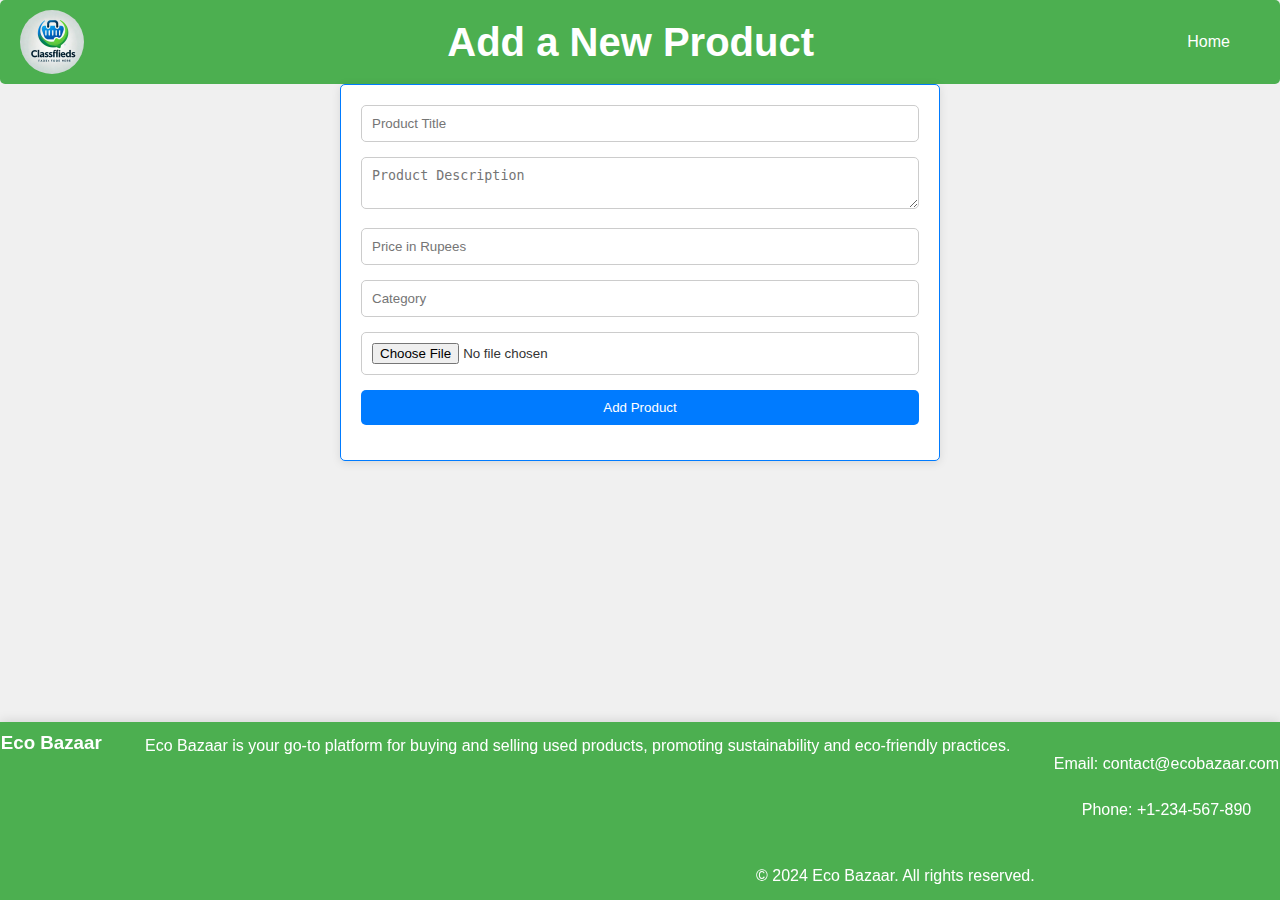
<file: add-product.html>
<!DOCTYPE html>
<html lang="en">
<head>
  <meta charset="UTF-8">
  <meta name="viewport" content="width=device-width, initial-scale=1.0">
  <title>Add Product</title>
  <link rel="stylesheet" href="style.css">
</head>
<body>
  <header>
    <img src="logo.jpg" class="logo" alt="Logo">
    <h1>Add a New Product</h1>
    <nav>
      <a href="index.html">Home</a>
    </nav>
  </header>

  <section>
    <form id="product-form">
      <input type="text" id="title" placeholder="Product Title" required>
      <textarea id="description" placeholder="Product Description" required></textarea>
      <input type="number" id="price" placeholder="Price in Rupees" required>
      <input type="text" id="category" placeholder="Category" required>
      <input type="file" id="image" required>
      <button type="submit">Add Product</button>
    </form>
  </section>

  <script src="products.js"></script>
  <footer>
    <div class="footer-content">
      <h3>Eco Bazaar</h3><br>   
      <p>Eco Bazaar is your go-to platform for buying and selling used products, promoting sustainability and eco-friendly practices.</p><br> 
      <ul class="contact-info"><br> 
        <li>Email: contact@ecobazaar.com</li><br> 
        <li>Phone: +1-234-567-890</li><br> 
      </ul><br> 
      <p>&copy; 2024 Eco Bazaar. All rights reserved.</p>
    </div>
  </footer>
</body>
</html>
</file>
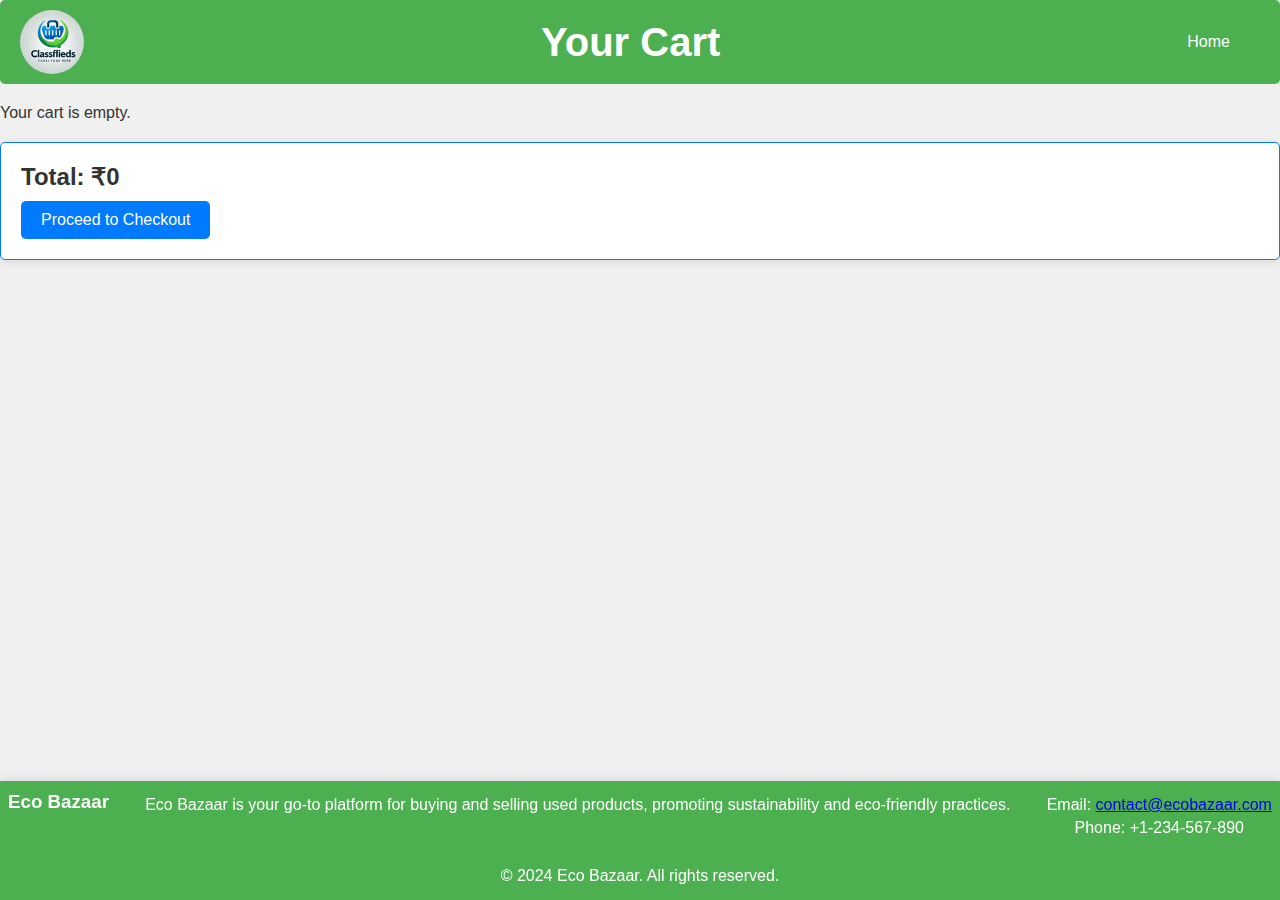
<file: cart.html>
<!DOCTYPE html>
<html lang="en">
<head>
    <meta charset="UTF-8">
    <meta name="viewport" content="width=device-width, initial-scale=1.0">
    <title>Cart - Eco Bazaar</title>
    <link rel="stylesheet" href="style.css">
</head>
<body>
    <header>
        <img src="logo.jpg" class="logo" alt="Eco Bazaar Logo">
        <h1>Your Cart</h1>
        <nav>
            <a href="index.html">Home</a>
        </nav>
    </header>

    <section id="cart-items">
        <!-- Cart items will be dynamically rendered here -->
    </section>

    <div id="cart-summary">
        <h2>Total: <span id="total-amount">₹0</span></h2>
        <a href="checkout.html" class="checkout-btn">Proceed to Checkout</a>
    </div>

    <footer>
        <div class="footer-content">
            <h3>Eco Bazaar</h3>
            <p>Eco Bazaar is your go-to platform for buying and selling used products, promoting sustainability and eco-friendly practices.</p>
            <ul class="contact-info">
                <li>Email: <a href="mailto:contact@ecobazaar.com">contact@ecobazaar.com</a></li>
                <li>Phone: +1-234-567-890</li>
            </ul>
            <p>&copy; 2024 Eco Bazaar. All rights reserved.</p>
        </div>
    </footer>

    <script src="cart.js"></script>
</body>
</html>
</file>
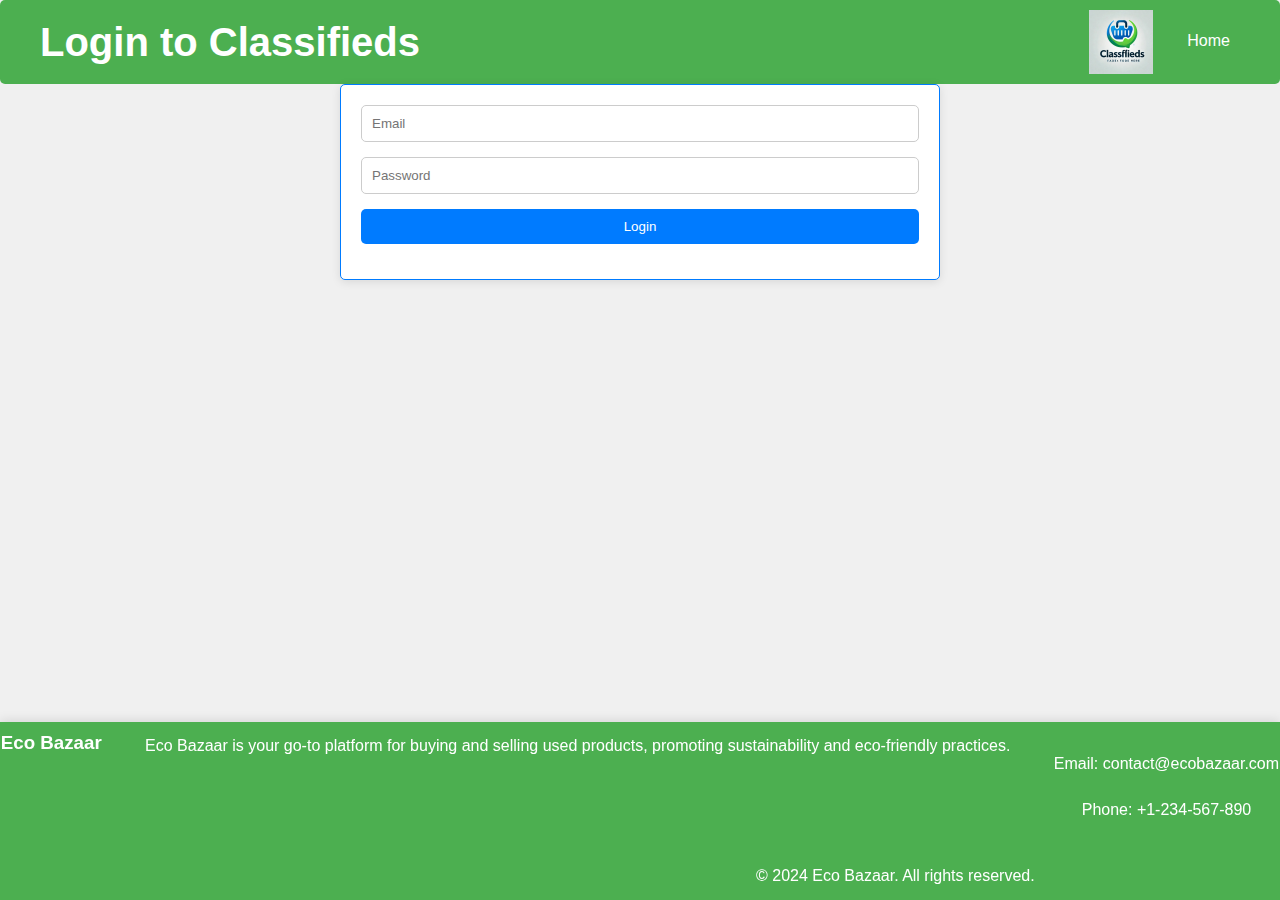
<file: login.html>
<!DOCTYPE html>
<html lang="en">
<head>
  <meta charset="UTF-8">
  <meta name="viewport" content="width=device-width, initial-scale=1.0">
  <title>Login</title>
  <link rel="stylesheet" href="style.css">
</head>
<body>
  <header>
    <h1>Login to Classifieds</h1>
    <nav>
      <img src="logo.jpg" style="width: 64px; height: 64px;">
      <a href="index.html">Home</a>
    </nav>
  </header>

  <section>
    <form id="login-form">
      <input type="email" id="email" placeholder="Email" required>
      <input type="password" id="password" placeholder="Password" required>
      <button type="submit">Login</button>
    </form>
  </section>

  <script src="login.js"></script>
  <footer>
    <div class="footer-content">
      <h3>Eco Bazaar</h3><br>   
      <p>Eco Bazaar is your go-to platform for buying and selling used products, promoting sustainability and eco-friendly practices.</p><br> 
      <ul class="contact-info"><br> 
        <li>Email: contact@ecobazaar.com</li><br> 
        <li>Phone: +1-234-567-890</li><br> 
      </ul><br> 
      <p>&copy; 2024 Eco Bazaar. All rights reserved.</p>
    </div>
  </footer>
   
</body>
</html>
</file>
<file: style.css>
* {
  box-sizing: border-box;
  margin: 0;
  padding: 0;
}

body {
  font-family: Arial, sans-serif;
  background-color: #f8f9fa;
  margin: 20px;
}

header {
  display: flex;
  align-items: center;
  justify-content: space-between;
  background-color: #007bff;
  color: white;
  padding: 20px;
  border-radius: 5px;
}

header h1 {
  font-size: 2.5em;
  margin-left: 20px;
}

.logo {
  width: 64px;
  height: 64px;
  border-radius: 50%; /* Crops the logo radius */
}

nav a {
  margin: 0 15px;
  text-decoration: none;
  color: white;
  padding: 10px 15px;
  border-radius: 5px;
  transition: background-color 0.3s;
}

nav a:hover {
  background-color: rgba(255, 255, 255, 0.2);
}

form {
  max-width: 600px;
  margin: 0 auto;
  padding: 20px;
  border: 1px solid #007bff;
  border-radius: 5px;
  background-color: white;
  box-shadow: 0 2px 10px rgba(0, 0, 0, 0.1);
}

form input, form textarea, form button {
  width: 100%;
  padding: 10px;
  margin-bottom: 15px;
  border: 1px solid #ccc;
  border-radius: 5px;
}

form button {
  background-color: #007bff;
  color: white;
  border: none;
  cursor: pointer;
}

#product-list {
  display: flex;
  flex-wrap: wrap;
  justify-content: space-around;
}

.product-card {
  width: 220px;
  border: 1px solid #ccc;
  padding: 10px;
  margin: 10px;
  border-radius: 5px;
  text-align: center;
  background-color: white;
  box-shadow: 0 2px 10px rgba(0, 0, 0, 0.1);
}

.product-card img {
  width: 100%;
  height: 150px;
  object-fit: cover;
}

.quantity-input {
  width: 60px;
  margin-bottom: 10px;
}


.product-card h3 {
  font-size: 1.5em;
  margin-bottom: 10px;
}

.product-card p {
  margin-bottom: 10px;
}

.product-card button {
  background-color: #28a745;
  color: white;
  padding: 10px;
  margin: 5px;
  border: none;
  border-radius: 5px;
  cursor: pointer;
}

.product-card button:hover {
  background-color: #218838;
}

.remove-product {
  background-color: #dc3545;
}

.remove-product:hover {
  background-color: #c82333;
}

header nav img {
  width: 32px;
  height: 32px;
  vertical-align: middle;
}
/* General styles omitted for brevity */

.product-card input[type="number"] {
  width: 60px;
  margin: 5px 0;
}

/* Header styles */
header img {
  width: 64px;
  height: 64px;
}
/* Footer Styling */
footer {
  background-color: #007bff;
  color: white;
  text-align: center;
  padding: 20px;
  position: fixed;
  bottom: 0;
  left: 0;
  width: 100%;
  box-shadow: 0 -2px 10px rgba(0, 0, 0, 0.1);
}
.footer-content {
  display: flex;
  justify-content: space-around;
  flex-wrap: wrap;
  gap: 20px;
}

.about-us, .contact-us {
  max-width: 400px;
  text-align: left;
}

.footer-bottom {
  margin-top: 20px;
  font-size: 0.9em;
}
.footer-content h3 {
  margin-bottom: 10px;
}

footer h2 {
  margin-bottom: 10px;
}
.footer-content .contact-info {
  list-style: none;
  padding: 0;
}

.footer-content .contact-info li {
  margin: 5px 0;
}

footer p {
  margin: 5px 0;
}
body {
  margin: 0;
  padding-bottom: 80px; /* Space for footer */
}

@media (max-width: 768px) {
  .footer-content {
    flex-direction: column;
    align-items: center;
  }

  .about-us, .contact-us {
    text-align: center;
  }
}body {
  font-family: Arial, sans-serif;
  margin: 0;
  padding: 0;
  background-color: #f0f0f0;
  color: #333;
}

header {
  background-color: #4CAF50;
  color: white;
  padding: 10px 20px;
  display: flex;
  justify-content: space-between;
  align-items: center;
}

.logo {
  width: 64px;
  height: 64px;
  border-radius: 50%;
}

nav a {
  margin: 0 15px;
  color: white;
  text-decoration: none;
}

.product-card {
  border: 1px solid #ccc;
  border-radius: 5px;
  padding: 15px;
  margin: 10px;
  background-color: white;
}

footer {
  background-color: #4CAF50;
  color: white;
  text-align: center;
  padding: 10px 0;
}

.dark-mode {
  background-color: #121212;
  color: #ffffff;
}

.dark-mode header {
  background-color: #1f1f1f;
}

.dark-mode footer {
  background-color: #1f1f1f;
}





/* Cart Item Styles */
#cart-items {
  margin-top: 20px;
}

.cart-item {
  display: flex;
  align-items: center;
  justify-content: space-between;
  border: 1px solid #ccc;
  border-radius: 5px;
  padding: 15px;
  margin-bottom: 10px;
  background-color: white;
  box-shadow: 0 2px 5px rgba(0, 0, 0, 0.1);
}

.cart-item img {
  width: 80px; /* Adjust as needed */
  height: 80px; /* Adjust as needed */
  object-fit: cover;
  border-radius: 5px;
}

.cart-item h3 {
  font-size: 1.2em;
  margin: 0;
}

.cart-item p {
  margin: 5px 0;
  font-size: 1em;
}

/* Remove Button */
.remove-from-cart {
  background-color: #dc3545;
  color: white;
  border: none;
  padding: 8px 12px;
  border-radius: 5px;
  cursor: pointer;
  transition: background-color 0.3s;
}

.remove-from-cart:hover {
  background-color: #c82333;
}

/* Cart Summary Styles */
#cart-summary {
  margin-top: 20px;
  padding: 20px;
  border: 1px solid #007bff;
  border-radius: 5px;
  background-color: white;
  box-shadow: 0 2px 10px rgba(0, 0, 0, 0.1);
}

#cart-summary h2 {
  font-size: 1.5em;
  margin-bottom: 10px;
}

/* Checkout Button */
.checkout-btn {
  display: inline-block;
  background-color: #007bff;
  color: white;
  padding: 10px 20px;
  text-decoration: none;
  border-radius: 5px;
  transition: background-color 0.3s;
}

.checkout-btn:hover {
  background-color: #0056b3;
}

/* Responsive Styles */
@media (max-width: 768px) {
  .cart-item {
      flex-direction: column;
      align-items: flex-start;
  }

  .cart-item img {
      margin-bottom: 10px;
  }

  #cart-summary {
      text-align: center;
  }
}
  /* Toggle Switch Styles */
.switch {
  position: relative;
  display: inline-block;
  width: 60px;
  height: 34px;
  margin-left: 15px; /* Add some space between links and toggle */
}

.switch input {
  opacity: 0;
  width: 0;
  height: 0;
}

.slider {
  position: absolute;
  cursor: pointer;
  top: 0;
  left: 0;
  right: 0;
  bottom: 0;
  background-color: #ccc;
  transition: .4s;
  border-radius: 34px;
}

.slider:before {
  position: absolute;
  content: "";
  height: 26px;
  width: 26px;
  left: 4px;
  bottom: 4px;
  background-color: white;
  transition: .4s;
  border-radius: 50%;
}

/* When the checkbox is checked, change the background and the slider position */
input:checked + .slider {
  background-color: #007bff;
}

input:checked + .slider:before {
  transform: translateX(26px);
}

/* Dark Mode Styles */
.dark-mode {
  background-color: #121212;
  color: #ffffff;
}

.dark-mode header {
  background-color: #1f1f1f;
}

.dark-mode footer {
  background-color: #1f1f1f;
}
</file>
